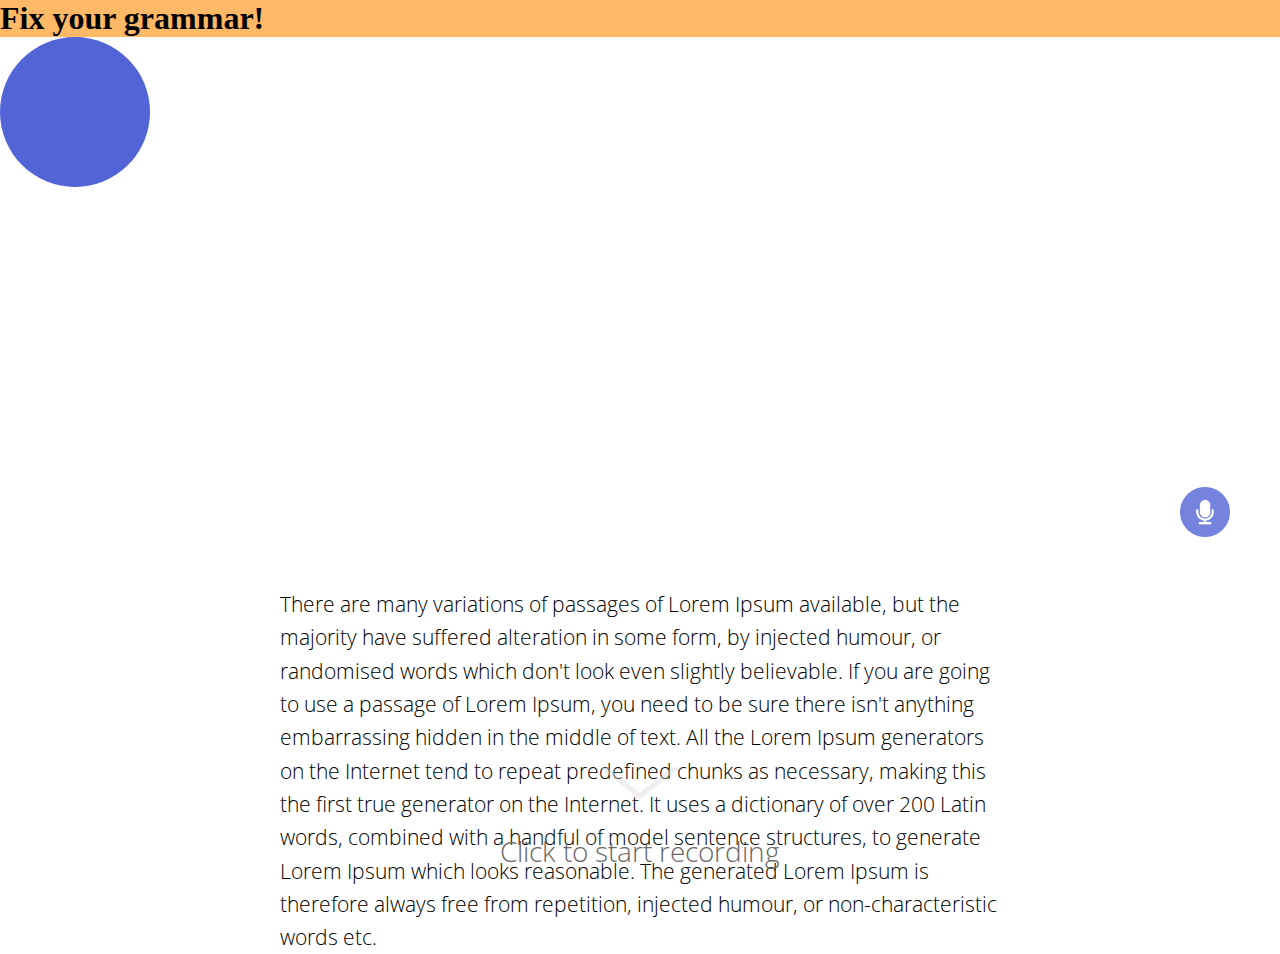
<file: index.html>
<!DOCTYPE html>

   <head>
        <meta charset="utf-8">
        <meta http-equiv="X-UA-Compatible" content="IE=edge">
        <title>Project Grammar</title>
        <meta name="description" content="Grammar">
        <meta name="viewport" content="width=device-width, initial-scale=1">
        <link rel=stylesheet href="styles/style.css">
        <link href='http://fonts.googleapis.com/css?family=Open+Sans:400,300' rel='stylesheet' type='text/css'>
        <script src="js/app-config.js"></script>
        <script src="https://ajax.googleapis.com/ajax/libs/jquery/2.1.4/jquery.min.js"></script>
        <script src="js/nimble-raw.js"></script>
        <script src="js/main.js"></script>
        <script src="js/function.js"></script>
        <script src="js/recorder-index.js"></script>
        <script src="js/recorder-main.js"></script>
        <script src="js/recorder-worker.js"></script>

    </head>
    <body>

        <!-- Add your site or application content here -->
        <h1 class="noMargin" id="title">Fix your grammar!</h1>

    <!-- Recording screen -->
    <div id="recording-wrapper" class="absolute-center">
        <div id="mic-wrapper" class="absolute-center">
            <img src="assets/images/mic-icon.svg" alt="Microphone oval icon" id="oval" class="absolute-center">
            <img src="assets/images/mic-icon-mic.svg" alt="Microphone icon" id="mic" class="absolute-center">
        </div>
        <img src="assets/images/mic-icon.svg" alt="Microphone oval icon" id="oval2" class="absolute-center">
        <img src="assets/images/mic-icon.svg" alt="Microphone oval icon" id="oval3" class="absolute-center">
        <p id="status-message">Click to start recording</p>
    </div>

    <!-- Highlighting screen -->
    <div class="results-page">
        <div class="icon">
            <img id="retry-button" src="assets/images/retry-icon.png" alt="Retry icon">
        </div>
        <div id="highlighting-section" class="results-section">
            <!-- Input -->
            <p>There are many variations of passages of Lorem Ipsum available, but the majority have suffered alteration in some form, by injected humour, or randomised words which don't look even slightly believable. If you are going to use a passage of Lorem Ipsum, you need to be sure there isn't anything embarrassing hidden in the middle of text. All the Lorem Ipsum generators on the Internet tend to repeat predefined chunks as necessary, making this the first true generator on the Internet. It uses a dictionary of over 200 Latin words, combined with a handful of model sentence structures, to generate Lorem Ipsum which looks reasonable. The generated Lorem Ipsum is therefore always free from repetition, injected humour, or non-characteristic words etc.</p>
            <img id="down-arrow" src="assets/images/down-arrow.svg" alt="Down arrow">
        </div>
        <a name="analytics-section"/>
        <div id="analytics-section" class="results-section">
            <!-- Analytics section -->
        </div>
    </div>

    <script>
        $("#submitbtn").click(_app.formSubmission);
        $(function(){
            document.getElementById("Oval-1").setAttribute("r", 75)
        })
    </script>
</body>

</html>
</file>
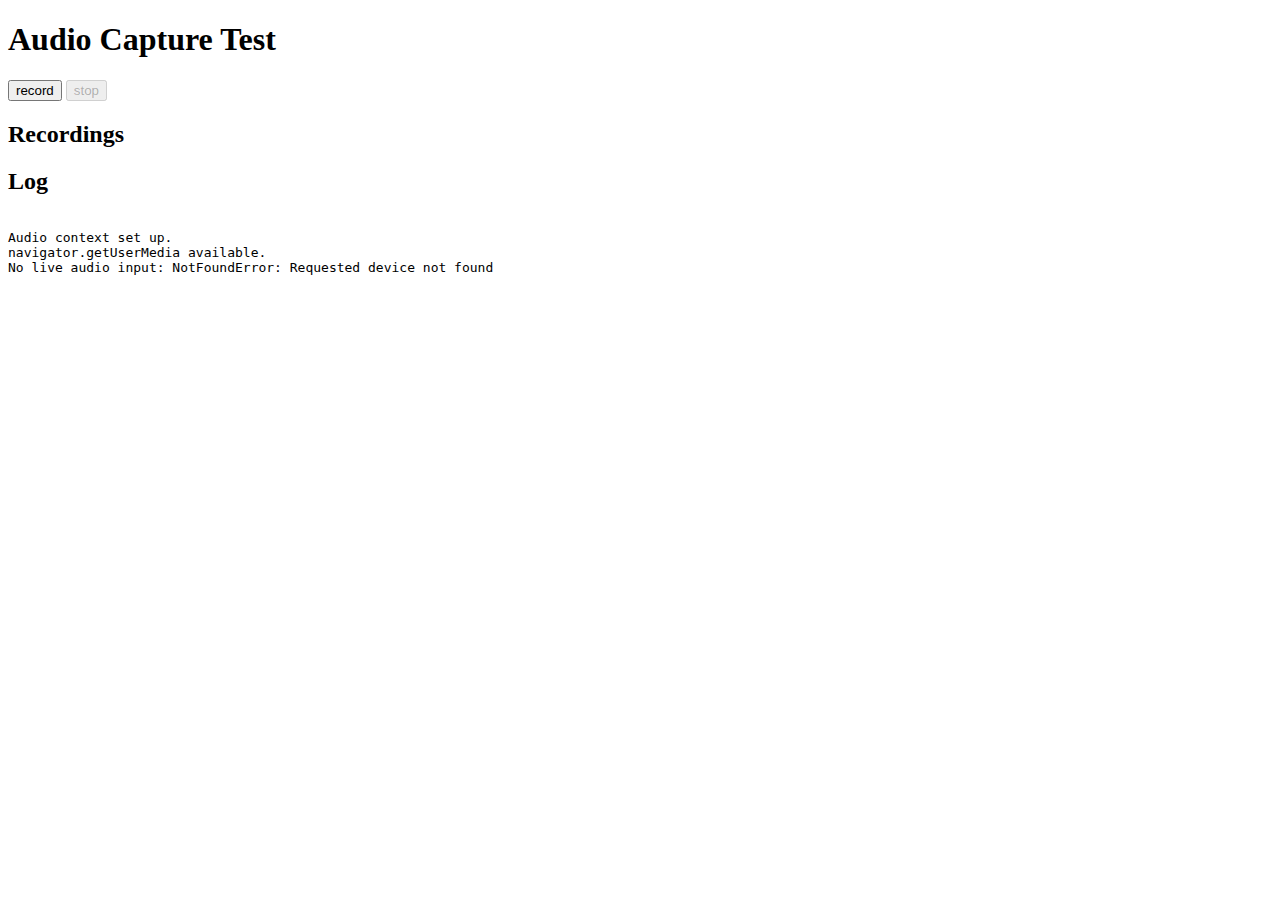
<file: test/index.html>
<!DOCTYPE html>
<html xmlns="http://www.w3.org/1999/xhtml">
<head>
    <meta http-equiv="Content-Type" content="text/html; charset=utf-8">
    <title>Audio Test</title>
    <style type='text/css'>
        ul {
            list-style: none;
        }

        #recordingslist audio {
            display: block;
            margin-bottom: 10px;
        }
    </style>
</head>
<body>
    <h1>Audio Capture Test</h1>
    <button onclick="startRecording(this);">record</button>
    <button onclick="stopRecording(this);" disabled>stop</button>

    <h2>Recordings</h2>
    <ul id="recordingslist"></ul>

    <h2>Log</h2>
    <pre id="log"></pre>
    <script>
  function __log(e, data) {
    log.innerHTML += "\n" + e + " " + (data || '');
  }

  var audio_context;
  var recorder;

  function startUserMedia(stream) {
    var input = audio_context.createMediaStreamSource(stream);
    __log('Media stream created.');

    // Uncomment if you want the audio to feedback directly
    //input.connect(audio_context.destination);
    //__log('Input connected to audio context destination.');

    recorder = new Recorder(input);
    __log('Recorder initialised.');
  }

  function startRecording(button) {
    recorder && recorder.record();
    button.disabled = true;
    button.nextElementSibling.disabled = false;
    __log('Recording...');
  }

  function stopRecording(button) {
    recorder && recorder.stop();
    button.disabled = true;
    button.previousElementSibling.disabled = false;
    __log('Stopped recording.');

    // create WAV download link using audio data blob
    createDownloadLink();

    recorder.clear();
  }

  function createDownloadLink() {
    recorder && recorder.exportWAV(function(blob) {
      var url = URL.createObjectURL(blob);
      var li = document.createElement('li');
      var au = document.createElement('audio');
      var hf = document.createElement('a');

      au.controls = true;
      au.src = url;
      hf.href = url;
      hf.download = new Date().toISOString() + '.wav';
      hf.innerHTML = hf.download;
      li.appendChild(au);
      li.appendChild(hf);
      recordingslist.appendChild(li);
    });
  }

  window.onload = function init() {
    try {
      // webkit shim
      window.AudioContext = window.AudioContext || window.webkitAudioContext;
      navigator.getUserMedia = navigator.getUserMedia || navigator.webkitGetUserMedia;
      window.URL = window.URL || window.webkitURL;

      audio_context = new AudioContext;
      __log('Audio context set up.');
      __log('navigator.getUserMedia ' + (navigator.getUserMedia ? 'available.' : 'not present!'));
    } catch (e) {
      alert('No web audio support in this browser!');
    }

    navigator.getUserMedia({audio: true}, startUserMedia, function(e) {
      __log('No live audio input: ' + e);
    });
  };
    </script>
    <script src="recorder.js"></script>
</body>
</html>
</file>
<file: styles/style.css>
/* line 14, ../sass/style.scss */
.centeredHorizontally, .centered {
  position: absolute;
  left: 50%;
  margin-right: -50%;
  -webkit-transform: translate(-50%, 0);
  -moz-transform: translate(-50%, 0);
  -ms-transform: translate(-50%, 0);
  -o-transform: translate(-50%, 0);
  transform: translate(-50%, 0);
  text-align: center;
  margin-top: 0;
  margin-bottom: 0;
}

/* line 23, ../sass/style.scss */
.centered {
  top: 50%;
  -webkit-transform: translate(-50%, -50%);
  -moz-transform: translate(-50%, -50%);
  -ms-transform: translate(-50%, -50%);
  -o-transform: translate(-50%, -50%);
  transform: translate(-50%, -50%);
}

/* line 29, ../sass/style.scss */
.fullContainer {
  height: 100%;
  width: 100%;
  position: absolute;
}

/* line 34, ../sass/style.scss */
.noMargin {
  margin: 0 0;
  width: 100%;
}

/* line 39, ../sass/style.scss */
#title {
  background-color: #FFB866;
  margin: 0;
}

/* line 44, ../sass/style.scss */
body {
  margin: 0;
  width: 100vw;
}

/* line 51, ../sass/style.scss */
body {
  margin: 0;
  padding: 0;
}

/* line 58, ../sass/style.scss */
#recording-wrapper {
  height: 400px;
  width: 400px;
}

/* line 64, ../sass/style.scss */
#mic-wrapper {
  width: 200px;
  height: 200px;
}

/* line 69, ../sass/style.scss */
#mic {
  z-index: 2000;
}

/* line 73, ../sass/style.scss */
#oval {
  width: 150px;
  height: 150px;
  cursor: pointer;
  cursor: hand;
  filter: hue-rotate(0deg);
  -webkit-filter: hue-rotate(0deg);
  transition: width 0.5s, height 0.5s;
  z-index: 1000;
}

/* line 84, ../sass/style.scss */
#oval:hover {
  width: 170px;
  height: 170px;
  transition: width 0.5s, height 0.5s;
  cursor: pointer;
  cursor: hand;
  z-index: 1000;
}

/* line 94, ../sass/style.scss */
#oval2 {
  width: 190px;
  height: 190px;
  filter: hue-rotate(90deg);
  -webkit-filter: hue-rotate(90deg);
  z-index: 5;
  opacity: 0;
}

/* line 103, ../sass/style.scss */
#oval3 {
  width: 240px;
  height: 240px;
  filter: hue-rotate(90deg);
  -webkit-filter: hue-rotate(90deg);
  z-index: 3;
  opacity: 0;
}

/* line 112, ../sass/style.scss */
#mic {
  width: 70px;
  height: 70px;
}

/* line 117, ../sass/style.scss */
#status-message {
  position: absolute;
  margin: 0 auto;
  left: 0;
  right: 0;
  bottom: 30px;
  text-align: center;
  font-family: 'Open Sans', sans-serif;
  font-weight: 300;
  color: dimgrey;
  font-size: 21pt;
}

/* line 132, ../sass/style.scss */
.icon {
  float: right;
  margin-right: 50px;
  margin-top: 50px;
  height: 50px;
  width: 50px;
  display: block;
  transition: opacity 0.5s;
}

/* line 142, ../sass/style.scss */
.icon img {
  width: 50px;
  height: 50px;
}

/* line 147, ../sass/style.scss */
.icon:hover {
  opacity: 0.5;
  cursor: pointer;
  transition: opacity 0.5s;
}

/* line 153, ../sass/style.scss */
#highlighting-section {
  margin: 0;
  padding: 0;
  background-color: #fff;
}

/* line 159, ../sass/style.scss */
#highlighting-section p {
  margin: auto;
  max-width: 720px;
  padding-left: 100px;
  padding-right: 100px;
  padding-top: 150px;
  font-family: 'Open Sans', sans-serif;
  font-weight: 300;
  font-size: 16pt;
  line-height: 25pt;
}

/* line 171, ../sass/style.scss */
.bottom-gradient {
  /* Gradient: */
  background-image: linear-gradient(-180deg, rgba(200, 200, 200, 0) 0%, #fcfcfc 39%);
  position: fixed;
  height: 300px;
  bottom: 0;
}

/* line 179, ../sass/style.scss */
#down-arrow {
  display: block;
  position: absolute;
  margin: auto;
  left: 0;
  right: 0;
  width: 80px;
  opacity: 0.4;
  bottom: 100px;
  cursor: pointer;
}

/* line 191, ../sass/style.scss */
.results-section {
  width: 100%;
}

/* line 195, ../sass/style.scss */
#analytics-section {
  width: 100%;
  background-color: #555;
}
</file>
